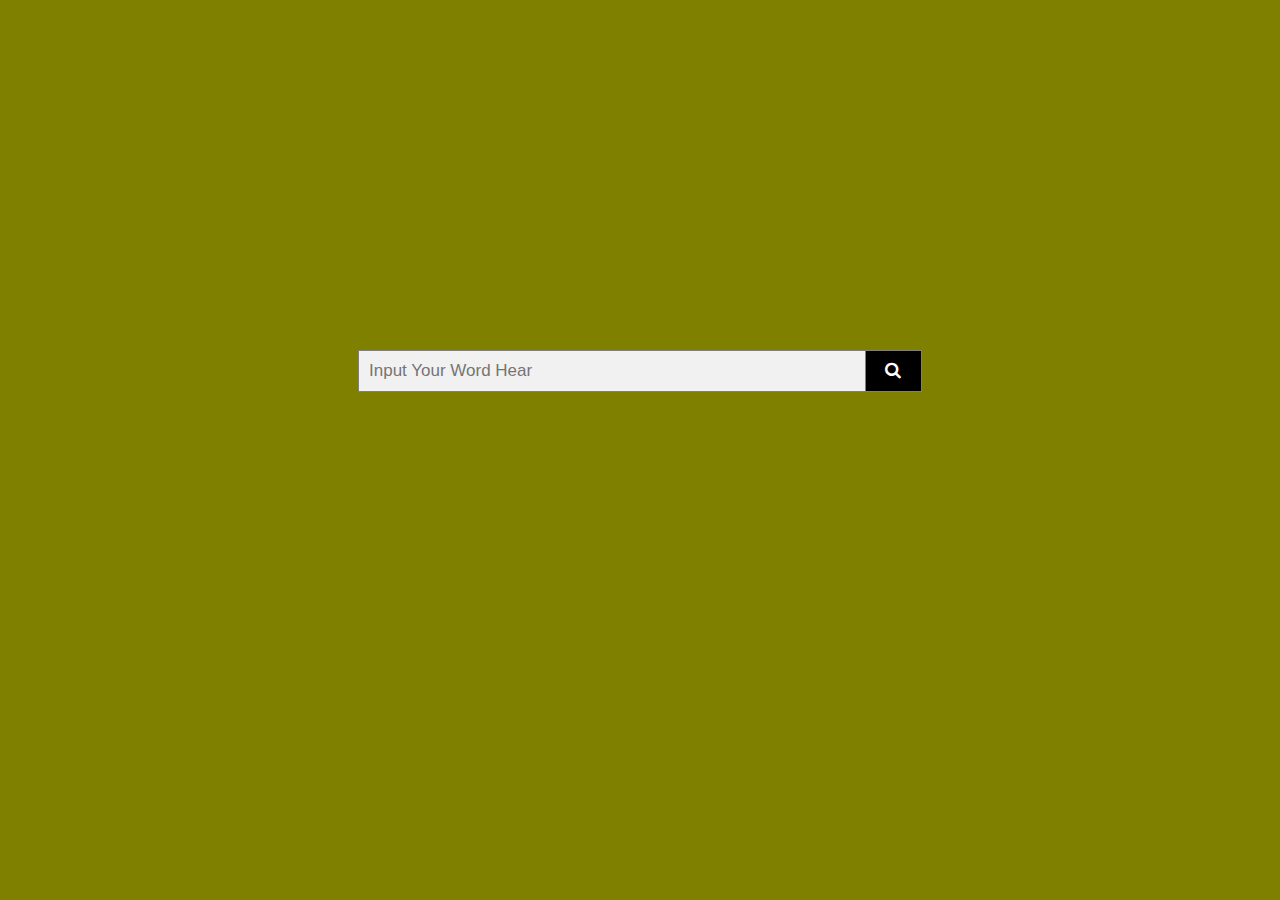
<file: englishdictionary/templates/index.html>
<!DOCTYPE html>
<html>
<head>
<title>ENGLISH DICTIONARY</title>
<meta name="viewport" content="width=device-width, initial-scale=1">
<link rel="stylesheet" href="https://cdnjs.cloudflare.com/ajax/libs/font-awesome/4.7.0/css/font-awesome.min.css">
<style>
body {
  font-family: Arial;
  background-color: olive;
}

* {
  box-sizing: border-box;
}

form.example input[type=text] {
  padding: 10px;
  font-size: 17px;
  border: 1px solid grey;
  float: left;
  width: 90%;
  background: #f1f1f1;
  align:"center";
}

form.example button {
  float: left;
  width: 10%;
  padding: 10px;
  background: #2196F3;
  color: white;
  font-size: 17px;
  border: 1px solid grey;
  border-left: none;
  cursor: pointer;
  background-color: black;
}

form.example button:hover {
  background: #0b7dda;
  align:"center";
}

form.example::after {
  content: "";
  clear: both;
  display: table;
}
</style>
</head>
<body>
  

 

  <form action="word" class="example"style="margin:350px;max-width:800px">
    <input type="text" placeholder="Input Your Word Hear" name="search">
    <button type="submit"><i class="fa fa-search"></i></button>
  </form>
  
  </body>
  </html>
</file>
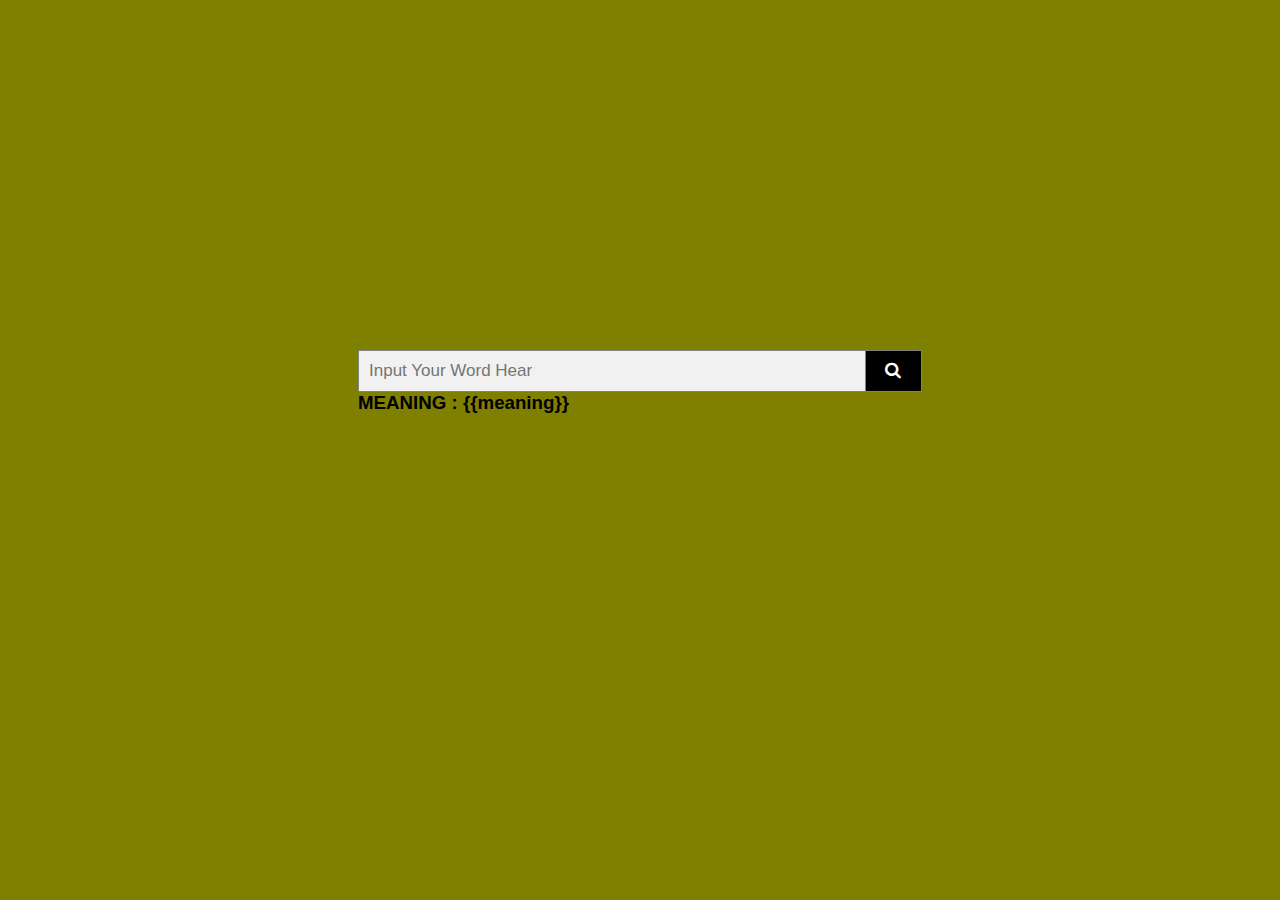
<file: englishdictionary/templates/word.html>
<!DOCTYPE html>
<html>
<head>
<title>ENGLISH DICTIONARY</title>
<meta name="viewport" content="width=device-width, initial-scale=1">
<link rel="stylesheet" href="https://cdnjs.cloudflare.com/ajax/libs/font-awesome/4.7.0/css/font-awesome.min.css">
<style>
body {
  font-family: Arial;
  background-color: olive;
}

* {
  box-sizing: border-box;
}

form.example input[type=text] {
  padding: 10px;
  font-size: 17px;
  border: 1px solid grey;
  float: left;
  width: 90%;
  background: #f1f1f1;
  align:"center";
}

form.example button {
  float: left;
  width: 10%;
  padding: 10px;
  background: #2196F3;
  color: white;
  font-size: 17px;
  border: 1px solid grey;
  border-left: none;
  cursor: pointer;
  background-color: black;
}

form.example button:hover {
  background: #0b7dda;
  align:"center";
}

form.example::after {
  content: "";
  clear: both;
  display: table;
}
</style>
</head>
<body>
  

 

  <form action="word" class="example"style="margin:350px;max-width:800px">
    <input type="text" placeholder="Input Your Word Hear" name="search">
    <button type="submit"><i class="fa fa-search"></i></button>
  
  <h3>MEANING : {{meaning}}</h3>  
  </form>
    
  </body>
  </html>
</file>
